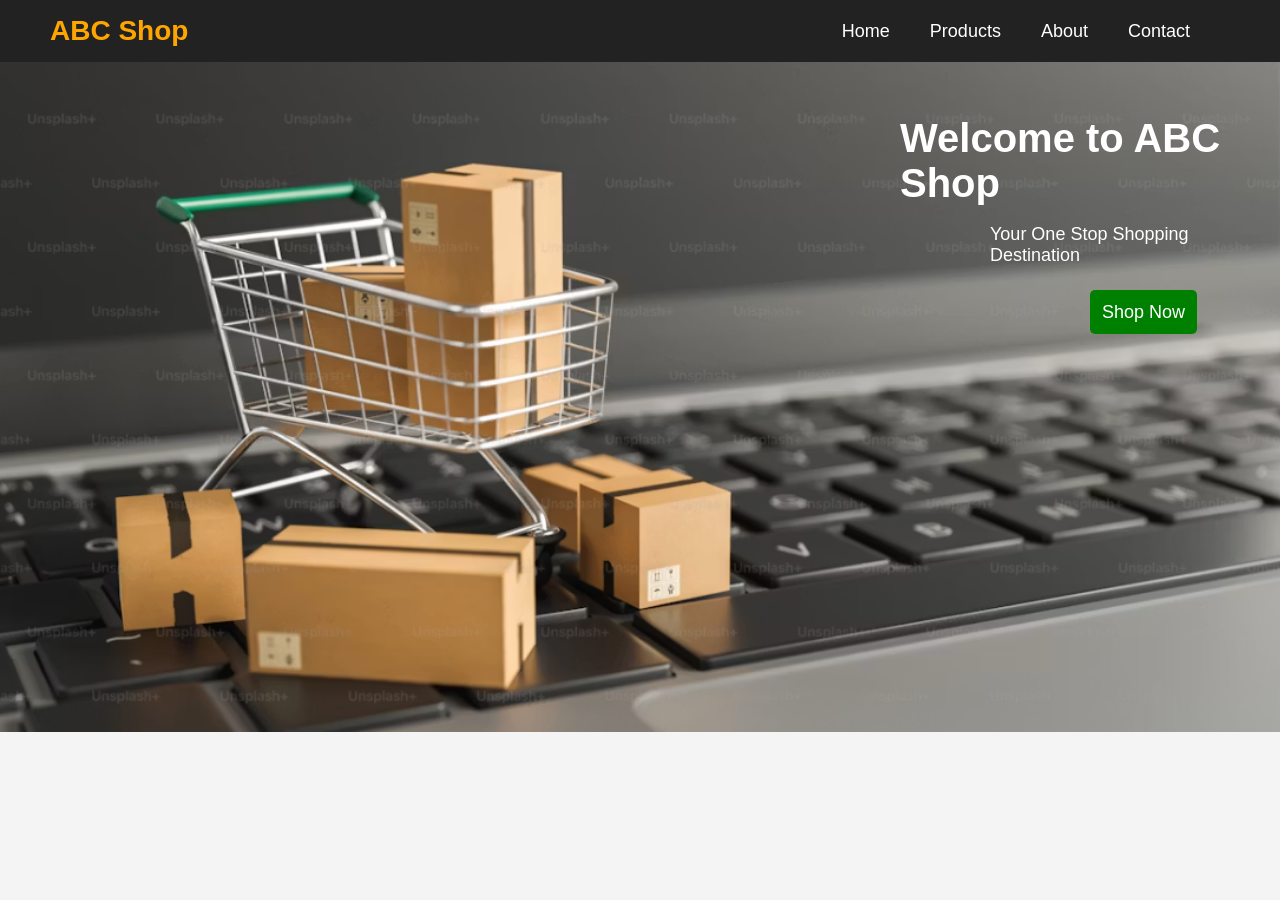
<file: index.html>
<!DOCTYPE html>
<html>
<head>
<title>ABC Shop</title>
<link rel ="Stylesheet" href="style.css">
</head>
<body>
<nav>
<div class ="logo">
ABC Shop
</div>
<ul>
<li><a href ="index.html">Home</a></li>
<li><a href ="product.html">Products</a></li>
<li><a href ="about.html">About</a></li>
<li><a href ="contact.html">Contact</a></li>
</ul>
</nav>
<section class ="hero"><br><br><br>
<h1>Welcome to ABC Shop</h1><br>
<p>Your One Stop Shopping Destination </p><br><br>
<a href ="product.html" class = "btn">Shop Now</a>

</section>



</body>
<script src ="script.js"></script>

</html>
</file>
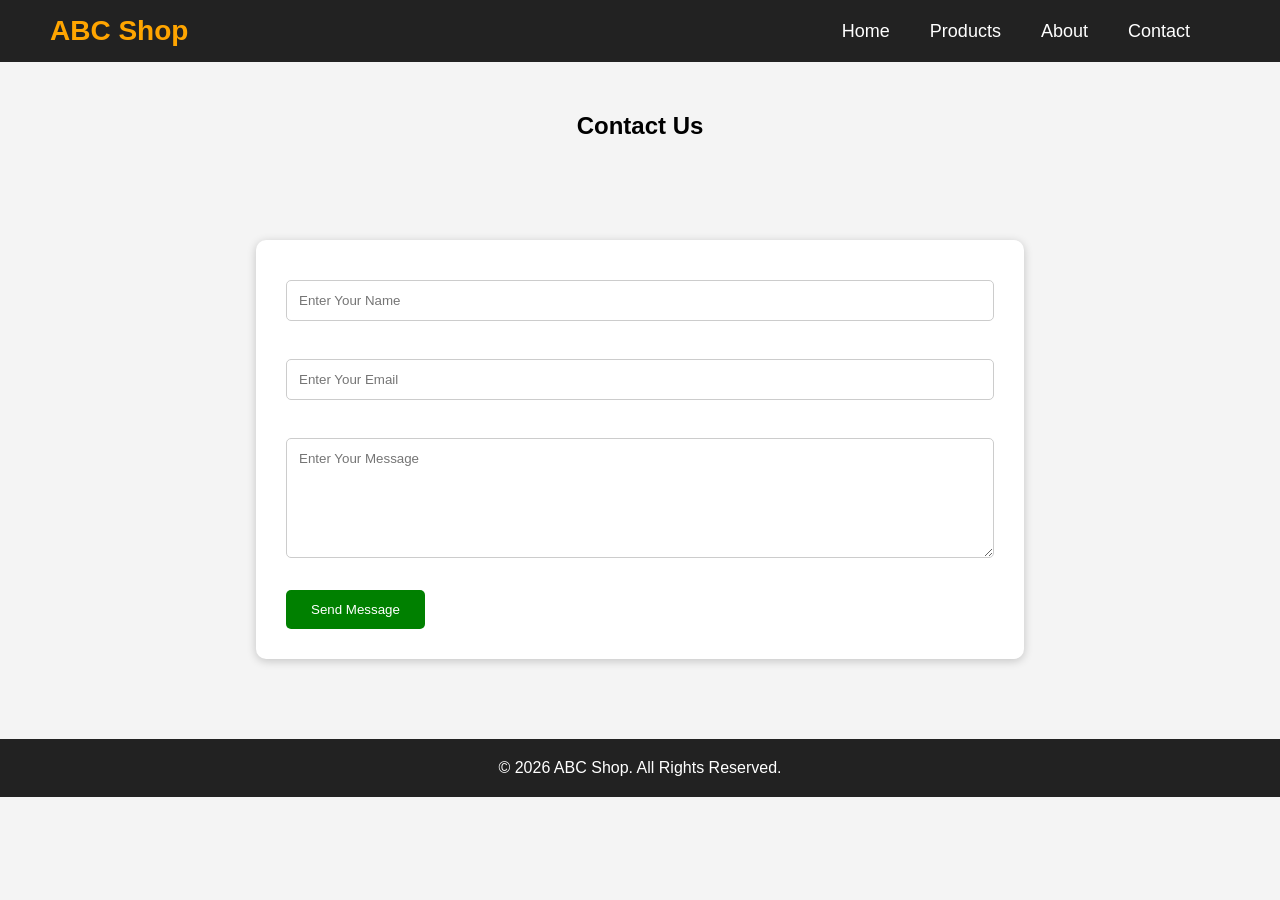
<file: contact.html>
<!DOCTYPE html>
<html>
<head>
<title>ABC Shop</title>
<link rel ="Stylesheet" href="style.css">
</head>
<body>
<nav>
<div class ="logo">
ABC Shop
</div>
<ul>
<li><a href ="index.html">Home</a></li>
<li><a href ="product.html">Products</a></li>
<li><a href ="about.html">About</a></li>
<li><a href ="contact.html">Contact</a></li>
</ul>
</nav>
<section class ="products">
<h1>Contact Us</h1>
</section>

<form id="contact-form">
<input type = "text" id="name" placeholder="Enter Your Name" required><br><br>
<input type = "email" id="email" placeholder="Enter Your Email" required><br><br>
<textarea id="message" placeholder="Enter Your Message" required></textarea><br><br>
<button type="submit">Send Message</button>
</form>
<p id="successMessage"></p>

</div>

<footer>
&copy; 2026 ABC Shop. All Rights Reserved.

</footer>
</body>
<script src ="script.js"></script>
</html>
</file>
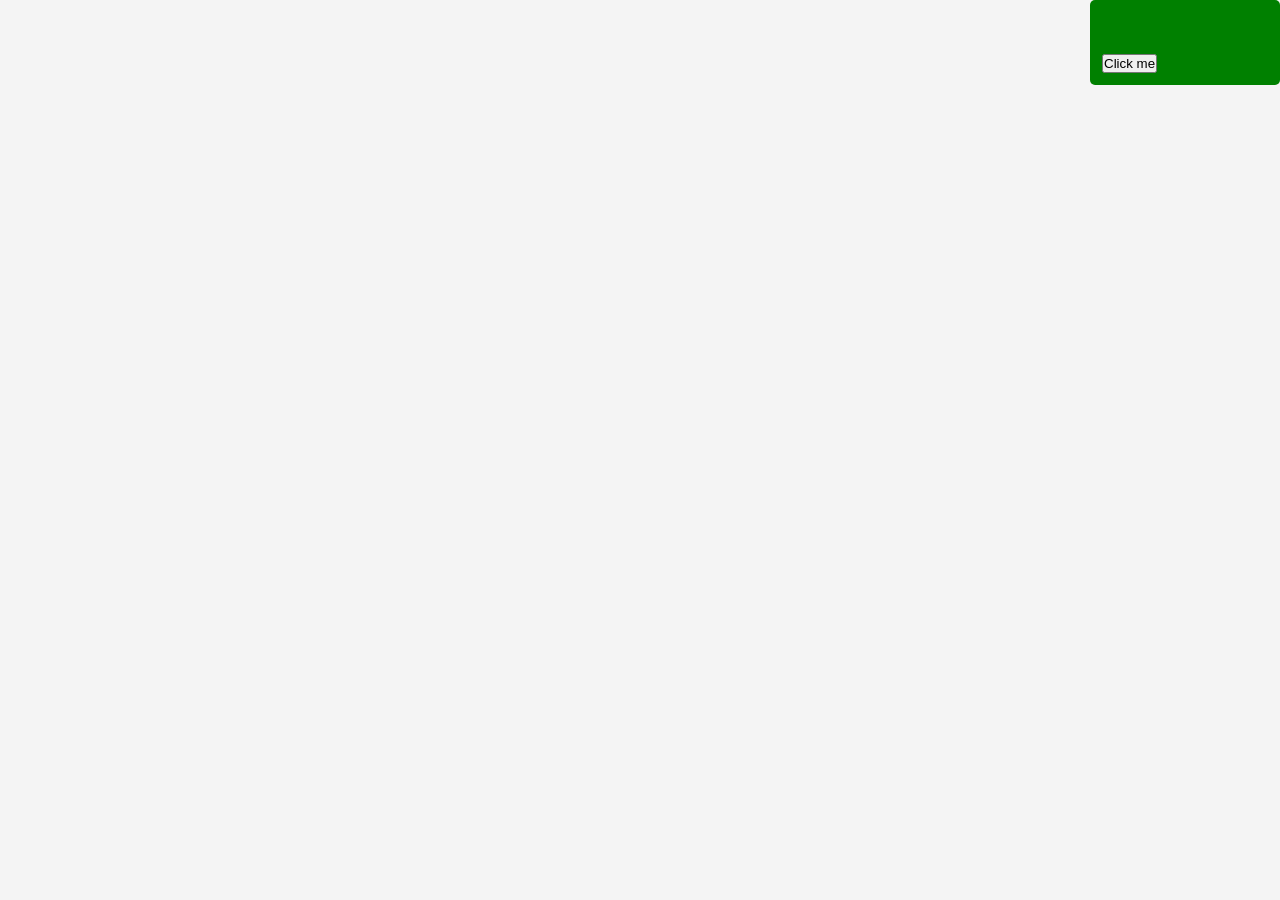
<file: new 1.html>
<html>
<head>
<link rel="stylesheet" href="style.css">
</head>
<body>
<div class="btn">
<h1 id="title">Welcome!</h1>
<button id="changebtn">Click me</button>
</div>

</body>
<script src="saran.js"></script>



</html>
</file>
<file: style.css>
*{
	margin:0;
	padding:0;
	box-sizing:border-box;
	font-family:Arial,sans-serif;
}
body{
	
	background:#f4f4f4;
}

nav{
	background:#222;
	color:white;
	display:flex;
	justify-content:space-between;
	align-items:center;
	padding:15px 50px;
	position:sticky;
	top:0;
}
.logo{
	font-size:28px;
	font-weight:bold;
	color:orange;
}
nav ul{
	list-style-type:none;
	display:flex;
}
nav ul li {
	margin-right:40px;
}
nav ul li a{
	color:white;
	text-decoration:none;
	font-size:18px;
}
nav ul li a:hover{
	color:orange;
	
}
.hero{
	background:url(Image.png);
	background-position:center;
	background-repeat:no-repeat;
	background-size:cover;
	height:670px;
	color:white;
	
	align-items:center;
	
	
	
}
hero h1{
	font-size:24px;
	padding:30px;
	
	
	
}
h1{
	
	margin-left:900px;
}
p{
	margin-left:990px;
	font-size:24px;
}
.btn{
	background-color:green;
	color:white;
	padding: 12px ;
	text-decoration:none;
	border-radius:5px 5px 5px 5px;
	font-size:18px;
	margin-left:1090px;

}
.products{
	padding:50px;
	text-align:center;
}
.products h1
 {
	 width:100%;
	 display:block;
	margin-bottom:30px;
	text-align:center;
	margin:0 auto 30px auto;
	
}
.head{
	text-align:center;
}

.product-container{
	display:grid;
	gap:200px 100px;
	grid-template-columns:repeat(auto-fit,minmax(250px,1fr));
}

.card {
	background:white;
	border-radius:10px;
	padding:15px;
	box-shadow:0 0 15px rgba(0,0,0,0,2);
}
.card img{
	width:100%;
	height:200px;
	border-radius:10px;
	object-fit:cover;
	
}
.card h3{
	margin-top:10px;
}
.card p{
	color:green;
	font-weight:bold;
	margin:10px 0;
}
.card button:hover{
	background-color:darkgreen;
}
footer{
	background:#222;
	color:white;
	text-align:center;
	padding:20px;
	margin-top:30px;
	position:sticky;
	bottom:0;
	
}
.card button {
	background:green;
	color:white;
	border:none;
	padding:10px 20px;
	border-radius:5px;
	cursor:pointer;	
}
.hero h1{
	font-size:50px;
}
.hero p{
	font-size:20px;
}
.products p{
	line-height:1.8;
	font-size:18px;
	max-width:900px;
	margin:auto;
}
.about-section{
	display:flex;
	
	align-items:center;
	padding:60px;
	gap:40px;
}

.about h3  {
	font-size:30px;
}
.about{
	flex:1;
}
.img{
	flex:1;
}
.img img{
	width:50%;
	border-radius:10px;
	box-shadow:0 0 10px rgba(0,0,0,0,.2);
	
}
 h4{
	font-size:40px;
}


	
}
nav ul{
	margin-top:10px;
}
.hero h1{
	font-size:40px;
}
.hero p{
	font-size:18px;
}
form{
	width:60%;
	margin:20px auto;
	background:white;
	padding:30px;
	border-radius:10px;
	box-shadow:0px 2px 10px rgba(0,0,0,0.2);
	margin-bottom:80px;
	
}
input,textarea{
	width:100%;
	padding:12px;
	margin:10px 0;
	border:1px solid #ccc;
	border-radius:5px;
}
textarea{
	height:120px;
}
form button{
	background-color:green;
	color:white;
	border:none;
	padding:12px 25px;
	border-radius:5px;
	cursor:pointer;
	
}
form button:hover{
	background:darkgreen;
}
.detail p{
	text-align:center;
	color:blue;
}

.detail h2{
	text-align:center;
	margin-left:100px;
}
	
	
.contact-details{
display:flex;
flex-direction:column;
align-items:center;
text-align:left;
}
</file>
